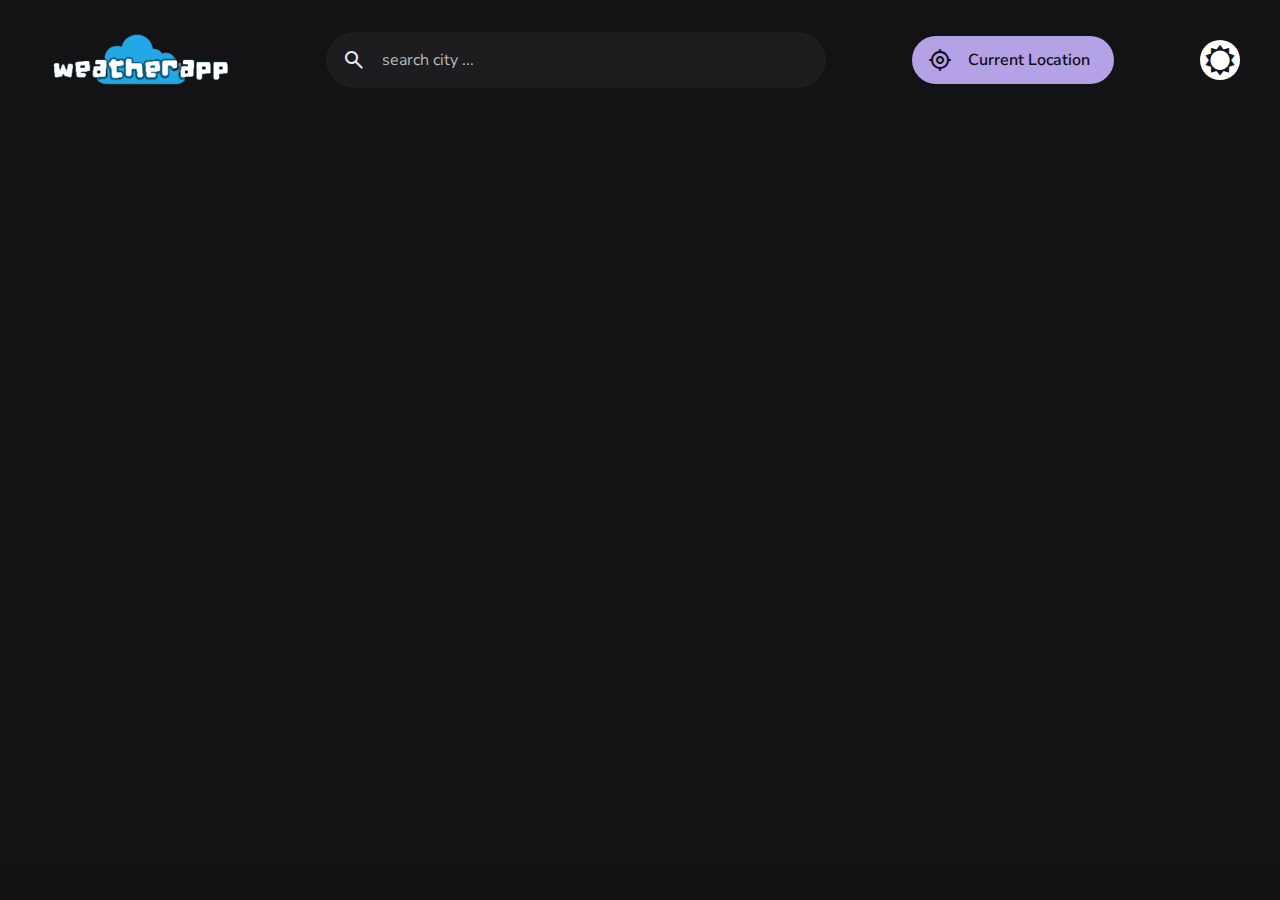
<file: index.html>
<!DOCTYPE html>
<html lang="en">
<head>
    <!-- Google tag (gtag.js) -->
    <script async src="https://www.googletagmanager.com/gtag/js?id=G-GQRS2F1JVF"></script>
    <script>
      window.dataLayer = window.dataLayer || [];
      function gtag(){dataLayer.push(arguments);}
      gtag('js', new Date());
      gtag('config', 'G-GQRS2F1JVF');
    </script>
        
    <title>weatherapp</title>

    <meta charset="UTF-8">
    <meta name="viewport" content="width=device-width, initial-scale=1.0">
    <meta name="title" content="weatherapp">
    <meta name="description" content="Explore accurate and real-time weather information for cities around the world with this weatherapp. Get current weather conditions, 5-day forecasts, wind speed, sunrise and sunset times, air quality, humidity, and more.  Stay informed about weather changes effortlessly.">
    
    <link rel="shortcut icon" href="favicon.svg" type="image/x-icon">
    
    <link rel="preconnect" href="https://fonts.googleapis.com">
    <link rel="preconnect" href="https://fonts.gstatic.com" crossorigin>
    <link href="https://fonts.googleapis.com/css2?family=Nunito+Sans:wght@400;600&display=swap" rel="stylesheet">

    <link rel="stylesheet" href="https://cdnjs.cloudflare.com/ajax/libs/font-awesome/4.7.0/css/font-awesome.css" integrity="sha512-5A8nwdMOWrSz20fDsjczgUidUBR8liPYU+WymTZP1lmY9G6Oc7HlZv156XqnsgNUzTyMefFTcsFH/tnJE/+xBg==" crossorigin="anonymous" referrerpolicy="no-referrer" />
    
    <link rel="stylesheet" href="assest/css/style.css">

    <script type="module" src="./assest/js/app.js"></script>
    <script type="module" src="./assest/js/route.js"></script>
</head>
<body class="body_class">
    <header class="header">
        <div class="container">
            <a href="" class="logo">
                <img src="assest/images/logo.png" alt="logo">
            </a>
            <div class="search-view" data-search-view>
                <div class="search-wrapper">
                    <input type="search" name="search" class="search-field" placeholder="search city ..." autocomplete="off" data-search-field>
                    <span class="m-icon leading-icon">search</span>
                    <button class="icon-btn leading-icon has-state" aria-label="close search" data-search-toggler>
                        <span class="m-icon">arrow_back</span>
                    </button>
                </div>
                <div class="search-result" data-search-result>
                </div>
            </div>
            <div class="header-actions">
                <button class="icon-btn has-state" aria-label="open search" data-search-toggler>
                    <span class="m-icon">search</span>
                </button>
                <a href="#/current-location" class="btn-primary has-state" data-current-location-btn>
                    <span class="m-icon">my_location</span>
                    <span class="span">Current Location</span>
                </a>
            </div>

                <!--Light theme-->

            <div class="toggle"></div>
        
        </div>
    </header>
    <main>
        <article class="container" data-container>
            <div class="content-left">
                <!-- current weater -->
                <section class="section current-weather" aria-label="current weather" data-current-weather></section>
                <!-- forecast -->
                <section class="section forecast" aria-labelledby="forecast-label" data-5-day-forecast></section>
            </div>
            <div class="content-right">
                <!-- highlight -->
                <section class="section highlights" aria-labelledby="highlights-lable" data-highlights></section>
                <section class="section hourly-forecast" aria-label="hourly forecast" data-hourly-forecast></section>
            </div>
            <div class="loading" data-loading>
            </div>
        </article>
    </main>
    <!-- 404 Section -->
    <section class="error-content" data-error-content>
        <h2 class="heading">404</h2>
        <p class="body-1">Page not found!</p>
        <a href="" class="btn-primary">
            <span class="span">Go Home</span>
        </a>
    </section>
    <script>
        const body_class = document.querySelector('.body_class');
        const toggle = document.querySelector('.toggle');
        toggle.onclick = function(){
            body_class.classList.toggle('light');
            toggle.classList.toggle('light');
        }
    </script>
</body>
</html>
</file>
<file: assest/css/style.css>
:root {
  --primary: #b5a1e5;
  --on-primary: #100e17;
  --background: #131214;
  --on-background: #eae6f2;
  --surface: #1d1c1f;
  --on-surface: #dddae5;
  --on-surface-variant: #7b7980;
  --on-surface-variant-2: #b9b6bf;
  --outline: #3e3d40;
  --bg-aqi-1: #89e589;
  --on-bg-aqi-1: #1f331f;
  --bg-aqi-2: #e5dd89;
  --on-bg-aqi-2: #33311f;
  --bg-aqi-3: #e5c089;
  --on-bg-aqi-3: #332b1f;
  --bg-aqi-4: #e58989;
  --on-bg-aqi-4: #331f1f;
  --bg-aqi-5: #e589b7;
  --on-bg-aqi-5: #331f29;
  --white: hsl(0, 0%, 100%);
  --white-alpha-4: hsla(0, 0%, 100%, 0.04);
  --white-alpha-8: hsla(0, 0%, 100%, 0.08);
  --black-alpha-10: hsla(0, 0%, 0%, 0.1);

  --gradient-1: linear-gradient(
    180deg,
    hsla(270, 5%, 7%, 0) 0%,
    hsla(270, 5%, 7%, 0.8) 65%,
    hsl(270, 5%, 7%) 100%
  );
  --gradient-2: linear-gradient(
    180deg,
    hsla(260, 5%, 12%, 0) 0%,
    hsla(260, 5%, 12%, 0.8) 65%,
    hsl(260, 5%, 12%) 100%
  );

  --ff-nunito-sans: "Nunito Sans", sans-serif;
  --heading: 5.6rem;
  --title-1: 2rem;
  --title-2: 1.8rem;
  --title-3: 1.6rem;
  --body-1: 2.2rem;
  --body-2: 2rem;
  --body-3: 1.6rem;
  --label-1: 1.4rem;
  --label-2: 1.2rem;
  --weight-regular: 400;
  --weight-semiBold: 600;

  --shadow-1: 0px 1px 3px hsla(0, 0%, 0%, 0.5);
  --shadow-2: 0px 3px 6px hsla(0, 0%, 0%, 0.4);

  --radius-28: 28px;
  --radius-16: 16px;
  --radius-pill: 500px;
  --radius-circle: 50%;

  --transition-short: 100ms ease;
}

/* reset */
*,
*::before,
*::after {
  margin: 0;
  padding: 0;
  box-sizing: border-box;
}
img,
span,
button,
input,
a {
  display: block;
}
input,
button {
  font: inherit;
  color: inherit;
  border: none;
  background-color: inherit;
}
a {
  color: inherit;
  text-decoration: none;
}
li {
  list-style: none;
}
img {
  height: auto;
}
input {
  width: 100%;
}
button {
  cursor: pointer;
}
/* sub,sup{
  font-size: 0.75rem;
} */
sub {
  vertical-align: baseline;
}
sup {
  vertical-align: top;
}
html {
  font-family: var(--ff-nunito-sans);
  font-size: 10px;
  scroll-behavior: smooth;
}
body {
  background-color: var(--background);
  color: var(--on-background);
  font-size: var(--body-3);
  /* overflow: hidden; */
  /* height: 200vh; */
  transition: ease-in-out 0.5s;
}
:focus-visible {
  outline: 2px solid var(--white);
  outline-offset: 2px;
}
::-moz-selection {
  background-color: var(--white-alpha-8);
}
::selection {
  background-color: var(--white-alpha-8);
}
::-webkit-scrollbar {
  width: 6px;
  height: 6px;
}
::-webkit-scrollbar-thumb {
  background-color: var(--white-alpha-8);
  border-radius: var(--radius-pill);
}

@font-face {
  font-family: "Material Symbols Rounded";
  font-style: normal;
  font-weight: 400;
  src: url(../font/material-symbol-rounded.woff2) format("woff2");
}
.m-icon {
  font-family: "Material Symbols Rounded";
  font-weight: normal;
  font-style: normal;
  font-size: 2.4rem;
  line-height: 1;
  letter-spacing: normal;
  text-transform: none;
  white-space: nowrap;
  direction: ltr;
  font-feature-settings: "liga";
  -webkit-font-feature-settings: "liga";
  -webkit-font-smoothing: antialiased;
  height: 1em;
  width: 1em;
  overflow: hidden;
}
/* component */
.container {
  max-width: 1600px;
  width: 100%;
  margin-inline: auto;
  padding: 16px;
}
.icon-btn {
  background-color: var(--white-alpha-8);
  width: 48px;
  height: 48px;
  display: grid;
  place-items: center;
  border-radius: var(--radius-circle);
}
.has-state {
  position: relative;
}
.has-state:hover {
  box-shadow: var(--shadow-1);
}
.has-state:is(:focus, :focus-visible) {
  box-shadow: none;
}
.has-state::before {
  content: "";
  position: absolute;
  inset: 0;
  border-radius: inherit;
  -webkit-clip-path: circle(100% at 50% 50%);
  clip-path: circle(100% at 50% 50%);
  transition: var(--transition-short);
}
.has-state:hover::before {
  background-color: var(--white-alpha-4);
}
.has-state:is(:focus, :focus-visible)::before {
  background-color: var(--white-alpha-8);
  -webkit-animation: ripple 250ms ease forwards;
  animation: ripple 250ms ease forwards;
}
@-webkit-keyframes ripple {
  0% {
    -webkit-clip-path: circle(0% at 50% 50%);
    clip-path: circle(0% at 50% 50%);
  }
  100% {
    -webkit-clip-path: circle(100% at 50% 50%);
    clip-path: circle(100% at 50% 50%);
  }
}
@keyframes ripple {
  0% {
    -webkit-clip-path: circle(0% at 50% 50%);
    clip-path: circle(0% at 50% 50%);
  }
  100% {
    -webkit-clip-path: circle(100% at 50% 50%);
    clip-path: circle(100% at 50% 50%);
  }
}
.btn-primary {
  background-color: var(--primary);
  color: var(--on-primary);
  height: 48px;
  line-height: 48px;
  max-width: -webkit-max-content;
  max-width: -moz-max-content;
  max-width: max-content;
  display: flex;
  align-items: center;
  gap: 16px;
  padding-inline: 16px;
  border-radius: var(--radius-pill);
}

.btn-primary .span {
  font-weight: var(--weight-semiBold);
}
.btn-primary[disabled] {
  background-color: var(--outline);
  color: var(--on-surface-variant);
  cursor: not-allowed;
}
.btn-primary[disabled]::before {
  display: none;
}
.card {
  background-color: var(--surface);
  color: var(--on-surface);
}

.card:hover{
  box-shadow: 0px 5px 8px hsla(0, 0%, 0%, 0.6);;
}
.card-lg {
  border-radius: var(--radius-28);
  padding: 20px;
}
.card-sm {
  border-radius: var(--radius-16);
  padding: 16px;
}
.heading {
  color: var(--white);
  font-size: var(--heading);
  line-height: 1.1;
}
.title-1 {
  font-size: var(--title-1);
}
.title-2 {
  font-size: var(--title-2);
  -webkit-margin-after: 12px;
  margin-block-end: 12px;
}
.title-3 {
  font-size: var(--title-3);
  font-weight: var(--weight-semiBold);
}
h3.title-3{
  font-size: 2rem;
}
.body-1 {
  font-size: var(--body-1);
}
.body-2 {
  font-size: var(--body-2);
  font-weight: var(--weight-semiBold);
}
.body-3 {
  font-size: var(--body-3);
}
.label-1 {
  font-size: var(--label-1);
}
.label-2 {
  font-size: var(--label-2);
}
.highlight-list .label-1{
  font-size: 1.8rem;
}
.fade-in {
  -webkit-animation: fade-in 250ms ease forwards;
  animation: fade-in 250ms ease forwards;
}
@-webkit-keyframes fade-in {
  0% {
    opacity: 0;
  }
  100% {
    opacity: 1;
  }
}
@keyframes fade-in {
  0% {
    opacity: 0;
  }
  100% {
    opacity: 1;
  }
}
/* header */

.header .btn-primary .span {
  display: none;
}
.logo img {
  width: 150px;
}
.header .container,
.header-actions {
  display: flex;
  align-items: center;
}
.header .container {
  justify-content: space-between;
}
.header-actions {
  gap: 16px;
}
.header .btn-primary {
  padding-inline: 12px;
}

.search-view {
  position: fixed;
  top: 0;
  left: 0;
  width: 100%;
  /* width: 100vh; */
  /* width: 100svh; */
  background-color: var(--surface);
  color: var(--on-surface);
  -webkit-clip-path: circle(4% at calc(100% - 102px) 5%);
  clip-path: circle(4% at calc(100% - 102px) 5%);
  opacity: 0;
  visibility: hidden;
  z-index: 4;
  transition: -webkit-clip-path 500ms ease;
  transition: clip-path 500ms ease;
  transition: clip-path 500ms ease, -webkit-clip-path 500ms ease;
}
.search-view.active {
  opacity: 1;
  visibility: visible;
  -webkit-clip-path: circle(130% at 73% 5%);
  clip-path: circle(130% at 73% 5%);
  height: 100%;
}
.search-wrapper {
  position: relative;
  -webkit-border-after: 1px solid var(--outline);
  border-block-end: 1px solid var(--outline);
}
.search-wrapper::before {
  content: "";
  position: absolute;
  top: 50%;
  right: 16px;
  width: 24px;
  height: 24px;
  border: 3px solid var(--on-surface);
  border-block-start-color: transparent;
  border-radius: var(--radius-circle);
  -webkit-animation: loading 250ms linear infinite;
  animation: loading 250ms linear infinite;
  transform: translateY(-50%);
  display: none;
}
@-webkit-keyframes loading {
  0% {
    transform: translateY(-50%) rotate(0);
  }
  100% {
    transform: translateY(-50%) rotate(1turn);
  }
}
@keyframes loading {
  0% {
    transform: translateY(-50%) rotate(0);
  }
  100% {
    transform: translateY(-50%) rotate(1turn);
  }
}
.search-wrapper:has(.searching)::before {
  display: block;
}
.search-field {
  height: 80px;
  line-height: 80px;
  padding-inline: 56px 16px;
  outline: none;
}
.search-field::-webkit-input-placeholder {
  color: var(--on-surface-variant-2);
}
.search-field::-moz-placeholder {
  color: var(--on-surface-variant-2);
}
.search-field:-ms-input-placeholder {
  color: var(--on-surface-variant-2);
}
.search-field::-ms-input-placeholder {
  color: var(--on-surface-variant-2);
}
.search-field::placeholder {
  color: var(--on-surface-variant-2);
}
.search-field::-webkit-search-cancel-button {
  display: none;
}
.search-wrapper .leading-icon {
  position: absolute;
  top: 50%;
  left: 28px;
  transform: translate(-50%, -50%);
}
.search-wrapper > .m-icon {
  display: none;
}
.search-wrapper .icon-btn {
  background-color: transparent;
  box-shadow: none;
}
.search-view .view-list {
  padding-block: 8px 16px;
}
.view-item .m-icon,
.item-subtitle {
  color: var(--on-surface-variant);
}
.search-view .view-item {
  position: relative;
  height: 56px;
  display: flex;
  justify-content: flex-start;
  align-items: center;
  gap: 16px;
  padding-inline: 16px 24px;
}
.search-view .view-item:is(.m-icon, .item-subtitle) {
  color: var(--on-surface-variant);
}
.search-view .view-item .item-link {
  position: absolute;
  inset: 0;
  box-shadow: none;
}

/* main */

main {
  height: calc(100vh - 80px);
  height: calc(100svh - 80px);
  /* overflow: hidden; */
}
article.container {
  position: relative;
  display: grid;
  grid-template-columns: minmax(0, 1fr);
  gap: 20px;
}
article.container::-webkit-scrollbar-thumb {
  background-color: transparent;
}
article.container:is(:hover, :focus-within)::-webkit-scrollbar-thumb {
  background-color: var(--white-alpha-8);
}
article.container::-webkit-scrollbar-thumb {
  height: 10px;
}
article.container::before {
  content: "";
  position: fixed;
  bottom: 0;
  left: 0;
  width: 100%;
  height: 40px;
  background-image: var(--gradient-1);
  pointer-events: none;
  z-index: 1;
}
.section:not(:last-child) {
  -webkit-margin-after: 16px;
  margin-block-end: 16px;
}
/* current-weather-card */
.current-weather-card .weapper {
  margin-block: 12px;
  display: flex;
  gap: 8px;
  align-items: center;
}
.current-weather-card .weather-icon {
  margin-inline: auto;
}
.current-weather-card > .body-3 {
  text-transform: capitalize;
}
.current-weather-card .meta-list {
  -webkit-margin-before: 16px;
  margin-block-start: 16px;
  -webkit-padding-before: 16px;
  padding-block-start: 16px;
  -webkit-border-before: 1px solid var(--outline);
  border-block-start: 1px solid var(--outline);
}
.current-weather-card .meta-item {
  display: flex;
  align-items: center;
  gap: 8px;
}
.current-weather-card .meta-item:not(:last-child) {
  -webkit-margin-after: 12px;
  margin-block-end: 12px;
}
.current-weather-card .meta-text {
  color: var(--on-surface-variant);
}

/* highlights */

.forecast-card .title-2 {
  -webkit-margin-after: 0;
  margin-block-end: 0;
}
.forecast-card :is(.card-item, .icon-wrapper) {
  display: flex;
  align-items: center;
}
.forecast-card .card-item:not(:last-child) {
  -webkit-margin-after: 12px;
  margin-block-end: 12px;
}
.forecast-card .icon-wrapper {
  gap: 8px;
}
.forecast-card .label-1 {
  color: var(--on-surface-variant);
  font-weight: var(--weight-semiBold);
}
.forecast-card .card-item > .label-1 {
  width: 100%;
  text-align: right;
}

/* highlights */

.highlights .m-icon {
  font-size: 3.2rem;
}
.highlight-list {
  display: grid;
  gap: 20px;
}
.highlight-list .title-3 {
  color: var(--on-surface-variant);
  -webkit-margin-after: 20px;
  margin-block-end: 20px;
}
.highlights .card-sm {
  background-color: var(--black-alpha-10);
  position: relative;
}
.highlight-card :is(.wrapper, .card-list, .card-item) {
  display: flex;
  align-items: center;
}
.highlight-card .wrapper {
  justify-content: space-between;
  gap: 16px;
}
.highlight-card .card-list {
  flex-wrap: wrap;
  flex-grow: 1;
  row-gap: 8px;
}
.highlight-card .card-item {
  width: 50%;
  justify-content: flex-end;
  gap: 4px;
}
.highlight-card .label-1 {
  color: var(--on-surface-variant);
}
.badge {
  position: absolute;
  top: 16px;
  right: 16px;
  padding: 2px 12px;
  border-radius: var(--radius-pill);
  font-weight: var(--weight-semiBold);
  cursor: help;
}
.badge.aqi-1 {
  background-color: var(--bg-aqi-1);
  color: var(--on-bg-aqi-1);
}
.badge.aqi-2 {
  background-color: var(--bg-aqi-2);
  color: var(--on-bg-aqi-2);
}
.badge.aqi-3 {
  background-color: var(--bg-aqi-3);
  color: var(--on-bg-aqi-3);
}
.badge.aqi-4 {
  background-color: var(--bg-aqi-4);
  color: var(--on-bg-aqi-4);
}
.badge.aqi-5 {
  background-color: var(--bg-aqi-5);
  color: var(--on-bg-aqi-5);
}
.highlight-card.two .card-item {
  justify-content: flex-start;
  flex-wrap: wrap;
  gap: 8px 16px;
}
.highlight-card.two .label-1 {
  -webkit-margin-after: 4px;
  margin-block-end: 4px;
}

.title-3.info-button {
  cursor: help;
}

.info-button:hover .info-text {
  visibility: visible;
  opacity: 1;
}

.info-text {
  visibility: hidden;
  width: 200px;
  background-color: #333;
  color: #ffffffde;
  text-align: center;
  border-radius: 6px;
  padding: 2px;
  position: absolute;
  opacity: 0;
  transition: opacity 0.55s;
  font-size: 16px;
}

.toggle{
  /* position: absolute; */
  /* top: 20px; */
  right: 20px;
  background-color: white;
  width: 40px;
  height: 40px;
  border-radius: 50%;
  display: flex;
  justify-content: center;
  align-items: center;
  cursor: pointer;
}
.toggle:hover{
  box-shadow: var(--shadow-2);
}
.toggle:before{
  content: '\f185';
  font-family: fontAwesome;
  color:#18161a;
  font-size: 3rem;
}
body.light {
  background: #9da4ac;
  color: var(--background);
}

.toggle.light{
  background: white;
  color: #100e17;
}
body.light .toggle:before{
  content: '\f186';
}


/* hourly forecast */

.slider-container {
  overflow-x: auto;
  margin-inline: -16px;
}
.slider-list {
  display: flex;
  gap: 12px;
}
.slider-list:first-child {
  -webkit-margin-after: 16px;
  margin-block-end: 16px;
}
.slider-list::before,
.slider-list::after {
  content: "";
  min-width: 4px;
}
.slider-item {
  min-width: 110px;
  flex: 1 1 100%;
}
.slider-card {
  text-align: center;
}
.slider-item .weather-icon {
  margin-inline: auto;
  margin-block: 12px;
}

/* footer */

.footer,
footer .body-3:last-child {
  display: flex;
  flex-wrap: wrap;
  justify-content: center;
  align-items: center;
  flex-direction: column;
}
.footer {
  color: var(--on-surface-variant);
  text-align: center;
  gap: 12px 24px;
  -webkit-margin-before: 28px;
  margin-block-start: 28px;
}
.fade-in .footer {
  display: flex;
}
.footer .body-3:last-child {
  gap: 6px;
}
.footer a {
  display: inline;
}
.footer p:last-child {
  display: inline;
}

/* loading */

.loading {
  position: absolute;
  top: 0;
  left: 0;
  width: 100%;
  height: 100%;
  background-color: var(--background);
  place-items: center;
  z-index: 1;
  overflow: hidden;
  display: none;
}
.loading::before {
  content: "";
  width: 48px;
  height: 48px;
  border: 4px solid var(--on-background);
  border-block-start-color: transparent;
  border-radius: var(--radius-circle);
  -webkit-animation: loading 500ms linear infinite;
  animation: loading 500ms linear infinite;
  position: fixed;
  top: 50%;
}

/* ERROR */

.error-content {
  position: fixed;
  top: 0;
  left: 0;
  width: 100%;
  height: 100vh;
  height: 100svh;
  background-color: var(--background);
  flex-direction: column;
  justify-content: center;
  align-items: center;
  z-index: 8;
  display: none;
}
.error-content .btn-primary {
  -webkit-margin-before: 20px;
  margin-block-start: 20px;
}

/* media queries */

@media (min-width: 768px) {
  /* reused */
  .container {
    padding: 24px;
  }
  .title-1 {
    --title-1: 2.4rem;
  }
  .section > .title-2 {
    -webkit-margin-after: 16px;
    margin-block-end: 16px;
  }
  .card-lg {
    padding: 24px;
  }
  .card-sm {
    padding: 20px;
    display: grid;
    /* grid-template-columns: min-content 1fr; */
  }
  .badge {
    top: 20px;
    right: 20px;
  }

  /* header */

  .header-actions {
    gap: 24px;
  }
  .header .btn-primary {
    padding-inline: 16px 24px;
  }
  .header .btn-primary .span {
    display: block;
  }
  .search-view {
    -webkit-clip-path: circle(3% at calc(100% - 273px) 6%);
    clip-path: circle(3% at calc(100% - 273px) 6%);
  }

  /* main */

  main {
    height: calc(100vh - 96px);
    height: calc(100svh - 96px);
  }
  article.container {
    -webkit-padding-before: 0;
    padding-block-start: 0;
    grid-template-columns: 280px minmax(0, 1fr);
    align-items: flex-start;
    gap: 24px;
  }
  .content-left {
    position: -webkit-sticky;
    position: sticky;
    top: 0;
  }
  .section:not(:last-child) {
    margin-block: 20px;
  }
  .forecast-card .card-item:not(:last-child) {
    -webkit-margin-after: 16px;
    margin-block-end: 16px;
  }
  .highlight-list {
    grid-template-columns: 1fr 1fr;
  }
  .highlight-card:nth-child(-n + 2) {
    grid-column: span 2;
    height: 160px;
  }
  .highlight-card:nth-child(n + 3) {
    height: 120px;
  }
  .highlights .m-icon {
    font-size: 3.6rem;
  }
  .highlight-card.one .card-item {
    width: 25%;
    flex-direction: column-reverse;
    gap: 8px;
  }
  .slider-container {
    margin-inline: 0 -24px;
    border-bottom-left-radius: var(--radius-16);
    border-top-left-radius: var(--radius-16);
  }
  .slider-container::before {
    display: none;
  }
  .slider-container::after {
    min-width: 12px;
  }
  .hourly-forecast .card-sm {
    padding: 16px;
  }
}
@media (min-width: 1200px) {
  :root {
    --headign: 8rem;
    --title-2: 2rem;
  }
  /* reused */
  .container {
    padding: 40px;
  }
  .title-1 {
    --title-1: 2.6rem;
  }
  .card-lg {
    padding: 36px;
  }
  .card-sm {
    padding: 24px;
  }
  .highlight-card.two .card-item {
    -moz-column-gap: 24px;
    column-gap: 24px;
  }

  /* header */

  .header .icon-btn {
    display: none;
  }
  .logo img {
    width: 200px;
  }
  .header {
    position: relative;
    height: 120px;
    z-index: 4;
  }
  .header .container {
    padding-block: 0;
    height: 100%;
  }
  .header .btn-primary {
    padding-inline: 16px 24px;
  }
  .header .btn-primary .span {
    display: block;
  }
  .search-view,
  .search-view.active {
    all: unset;
    display: block;
    position: relative;
    width: 500px;
    -webkit-animation: none;
    animation: none;
  }
  .search-wrapper {
    -webkit-border-after: none;
    border-block-end: none;
  }
  .search-wrapper > .m-icon {
    display: block;
  }
  .search-field,
  .search-view .view-list {
    background-color: var(--surface);
  }
  .search-field {
    height: 56px;
    border-radius: var(--radius-28);
  }
  .search-result,
  .search-view:not(:focus-within) .search-result {
    display: none;
  }
  .search-result,
  .search-view:not(:focus-within) .search-result.active {
    display: block;
  }
  .search-view:has(.search-result):focus-within .search-field {
    border-bottom-left-radius: 0;
    border-bottom-right-radius: 0;
  }
  .search-view .view-list {
    position: absolute;
    top: 100%;
    left: 0;
    width: 100%;
    max-height: 360px;
    border-radius: 0 0 var(--radius-28) var(--radius-28);
    -webkit-border-before: 1px solid var(--outline);
    border-block-start: 1px solid var(--outline);
    overflow-y: auto;
    overflow-y: overlay;
  }
  .search-view .view-list:empty {
    min-height: 120px;
  }
  .search-view .view-list::-webkit-scrollbar-button {
    height: 20px;
  }
  .search-view:is(:hover, :has(.view-list):hover) {
    -webkit-filter: drop-shadow(var(--shadow-1));
    filter: drop-shadow(var(--shadow-1));
  }
  .search-view:is(:focus-within, :has(.view-list):focus-within) {
    -webkit-filter: drop-shadow(var(--shadow-2));
    filter: drop-shadow(var(--shadow-2));
  }

  /* main */

  main {
    height: calc(100vh - 120px);
    height: calc(100svh - 120px);
  }
  article.container {
    -webkit-padding-before: 0;
    padding-block-start: 0;
    grid-template-columns: 360px minmax(0, 1fr);
    gap: 40px;
  }
  .current-weather .weather-icon {
    width: 80px;
  }
  .forecast-card .title-2 {
    --title-2: 2.2rem;
  }
  .highlight-card:nth-child(-n + 2) {
    height: 200px;
  }
  .highlight-card:nth-child(n + 3) {
    height: 150px;
  }
  .highlight-card .m-icon {
    font-size: 4rem;
  }
  .slider-list {
    gap: 16px;
  }
}
@media (min-width: 1460px) {
  .highlight-list {
    grid-template-columns: repeat(4, 1fr);
  }
}
</file>
